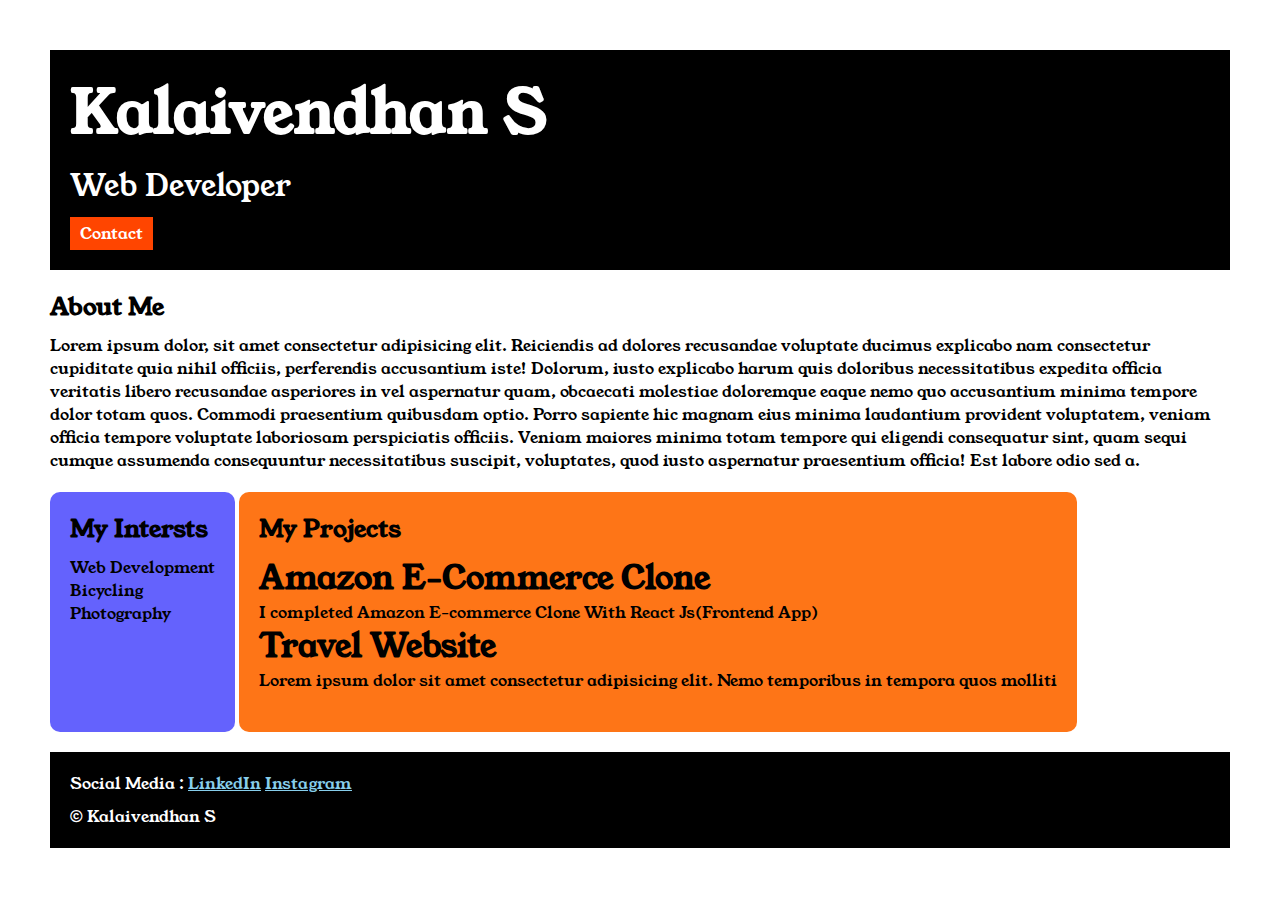
<file: index.html>
<!DOCTYPE html>
<html lang="en">

<head>
    <meta charset="UTF-8">
    <meta name="viewport" content="width=device-width, initial-scale=1.0">
    <title>My Portfolio</title>
    <link rel="stylesheet" href="style.css">
    <link rel="preconnect" href="https://fonts.googleapis.com">
    <link rel="preconnect" href="https://fonts.gstatic.com" crossorigin>
    <link href="https://fonts.googleapis.com/css2?family=Young+Serif&display=swap" rel="stylesheet">
</head>

<body>

    <div class="container">
        <div class="section-one">
            <h1 class="section-one__name">Kalaivendhan S</h1>
            <p class="section-one__role">Web Developer</p>
            <a class="section-one__contact" href="contact.html">Contact</a>
        </div>

        <div class="section-two">
            <h2 class="section-two__title">About Me</h2>
            <p class="section-two__desc">Lorem ipsum dolor, sit amet consectetur adipisicing elit. Reiciendis ad dolores recusandae voluptate
                ducimus
                explicabo nam consectetur cupiditate quia nihil officiis, perferendis accusantium iste! Dolorum, iusto
                explicabo
                harum quis doloribus necessitatibus expedita officia veritatis libero recusandae asperiores in vel
                aspernatur
                quam,
                obcaecati molestiae doloremque eaque nemo quo accusantium minima tempore dolor totam quos. Commodi
                praesentium
                quibusdam optio. Porro sapiente hic magnam eius minima laudantium provident voluptatem, veniam officia
                tempore
                voluptate laboriosam perspiciatis officiis. Veniam maiores minima totam tempore qui eligendi consequatur
                sint,
                quam
                sequi cumque assumenda consequuntur necessitatibus suscipit, voluptates, quod iusto aspernatur
                praesentium
                officia!
                Est labore odio sed a.</p>
        </div>

        <div class="section-three">
            <h2 class="section-three__title">My Intersts</h2>
            <ul class="section-three__desc">
                <li>Web Development</li>
                <li>Bicycling</li>
                <li>Photography</li>
            </ul>
        </div>

        <div class="section-four">
            <h2 class="section-four__title">My Projects</h2>
            <ul class="section-four__desc">
                <li>
                    <h1>Amazon E-Commerce Clone</h1>
                    <p>I completed Amazon E-commerce Clone With React Js(Frontend App)</p>
                </li>
                <li>
                    <h1>Travel Website</h1>
                    <p>Lorem ipsum dolor sit amet consectetur adipisicing elit. Nemo temporibus in tempora quos molliti</p>
                </li>
            </ul>
        </div>

        <div class="section-five">
            <p class="section-five__title">Social Media :
                <a href="https://www.linkedin.com/in/kalaivendhan-s-9702a8269">LinkedIn</a>
                <a href="https://www.instagram.com/kalai_13181?igsh=eDU1eGRoeG14M2J0">Instagram</a>
            </p>
            <p class="section-five__desc">&copy; Kalaivendhan S</p>

        </div>

    </div>

</body>

</html>
</file>
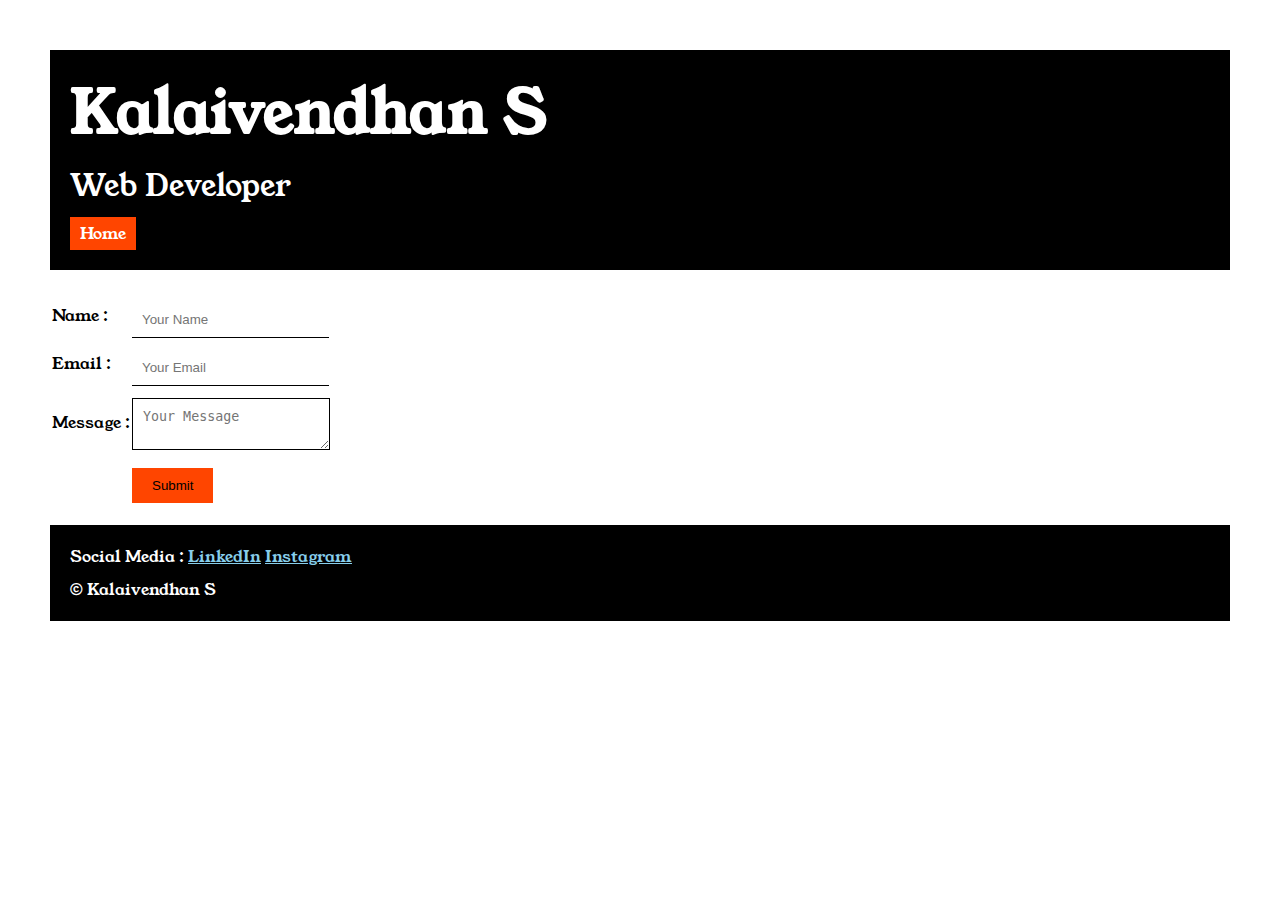
<file: contact.html>
<!DOCTYPE html>
<html lang="en">

<head>
    <meta charset="UTF-8">
    <meta name="viewport" content="width=device-width, initial-scale=1.0">
    <title>Contact Form</title>
    <link rel="stylesheet" href="style.css">
    <link rel="preconnect" href="https://fonts.googleapis.com">
    <link rel="preconnect" href="https://fonts.gstatic.com" crossorigin>
    <link href="https://fonts.googleapis.com/css2?family=Young+Serif&display=swap" rel="stylesheet">
</head>

<body>
    <div class="container">
        <div class="section-one">
            <h1 class="section-one__name">Kalaivendhan S</h1>
            <p class="section-one__role">Web Developer</p>
            <a class="section-one__contact" href="index.html">Home</a>
        </div>

        <div class="contact-form">
            <form>
                <table>
                    <tr>
                        <td>
                            <label>Name : </label>
                        </td>
                        <td>
                            <input type="text" placeholder="Your Name" class="contact-form__input">
                        </td>
                    </tr>
                    <tr>
                        <td>
                            <label>Email : </label>
                        </td>
                        <td>
                            <input type="email" placeholder="Your Email" class="contact-form__input">
                        </td>
                    </tr>
                    <tr>
                        <td>
                            <label>Message :</label>
                        </td>
                        <td>
                            <textarea placeholder="Your Message" class="contact-form__textarea"></textarea>
                        </td>
                    </tr>
                    <tr>
                        <td></td>
                        <td>
                            <input type="submit" class="contact-form__submit">
                        </td>
                    </tr>
                </table>
            </form>
        </div>

        <div class="section-five">
            <p class="section-five__title">Social Media :
                <a href="https://www.linkedin.com/in/kalaivendhan-s-9702a8269">LinkedIn</a>
                <a href="https://www.instagram.com/kalai_13181?igsh=eDU1eGRoeG14M2J0">Instagram</a>
            </p>
            <p class="section-five__desc">&copy; Kalaivendhan S</p>

        </div>
    </div>

</body>

</html>
</file>
<file: style.css>
*{
    margin: 0;
    padding: 0;
}

body{
    font-family: "Young Serif", serif;
}

.container{
    padding: 50px ;
}

.section-one{
    background-color:black;
    color: white;
    padding: 20px;
}

.section-one__contact{
    background-color: orangered;
    color: white;
    text-decoration: none;
    padding-left: 10px;
    padding-right: 10px;
    padding-top: 5px;
    padding-bottom: 5px;
    display: inline-block;
    margin-top: 10px;
}

.section-one__name{
    font-size: 60px;
}

.section-one__role{
    font-size: 30px;
    margin-top: 10px;
}

.section-two,.section-three,.section-four,.section-five{
    margin-top: 20px;
}

.section-two__desc,.section-three__desc,.section-four__desc,.section-five__desc{
    margin-top: 10px;
}

.section-five{
    background-color: black;
    color: white;
    padding: 20px;
}

.section-five__title a{
    color: skyblue;
}

.section-three li,.section-four li{
    list-style: none;
}

.section-three{
    background-color: #6462FD;
    color: black;
    padding: 20px;
    display: inline-block;
    height: 200px;
    border-radius: 10px;
    vertical-align: top;
}

.section-four{
    background-color: #FE7517;
    color: black;
    padding: 20px;
    display: inline-block;
    height: 200px;
    border-radius: 10px;
    vertical-align: top;
}

.contact-form{
    margin-top: 20px ;
}

.contact-form__input,.contact-form__textarea,.contact-form__submit{
    margin-top: 10px;
}

.contact-form__input{
    padding: 10px;
    border: none;
    border-bottom: solid black 1px;
}

.contact-form__textarea{
    padding: 10px;
    border: none;
    border: solid black 1px;
}

.contact-form__submit{
    padding-top: 10px;
    padding-bottom: 10px;
    padding-left: 20px;
    padding-right: 20px;
    background-color: orangered;
    color: black;
    border: none;
}
</file>
